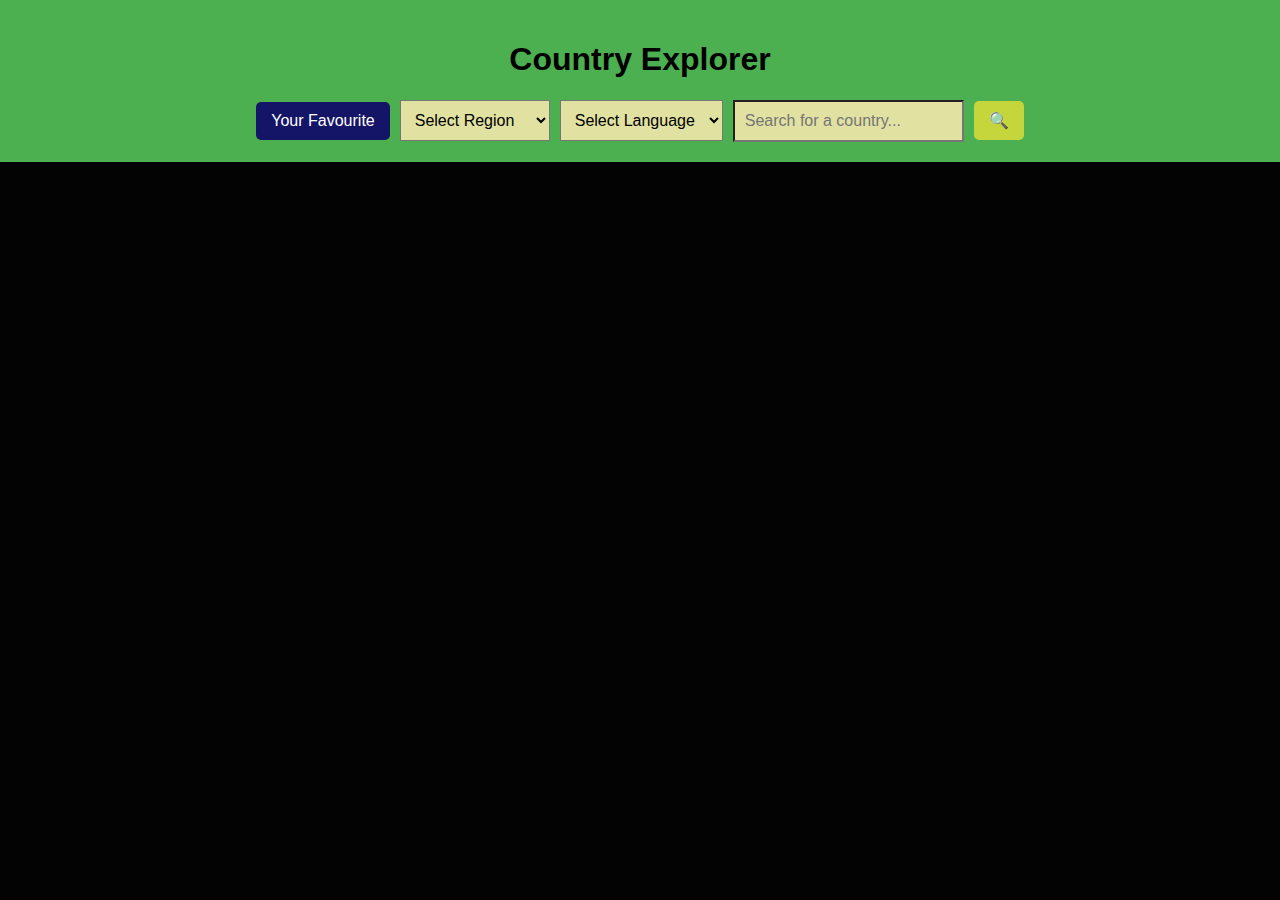
<file: index.html>
<!DOCTYPE html>
<html lang="en">
<head>
    <meta charset="UTF-8">
    <meta name="viewport" content="width=device-width, initial-scale=1.0">
    <title>Country Explorer</title>
    <link rel="stylesheet" href="style.css">
</head>
<body>
    <header>
        <h1>Country Explorer</h1>
        <div class="search-container">
            <button onclick="window.location.href='wishlist.html'" id="wishlist-btn">Your Favourite</button>
            <select id="region-filter">
                <option value="">Select Region</option>
            </select>
            <select id="language-filter">
                <option value="">Select Language</option>
            </select>
            <input type="text" id="search-input" placeholder="Search for a country...">
            <div id="suggestions-dropdown" class="dropdown"></div>
            <button id="search-btn">🔍</button>
        </div>
    </header>
    <main id="countries"></main>
    <button id="load-more" style="display: none;">Load More</button>
    <div id="message-container"></div>
    <button id="load-less" style="display: none;">Load Less</button>

    <script src="script.js"></script>
</body>
</html>
</file>
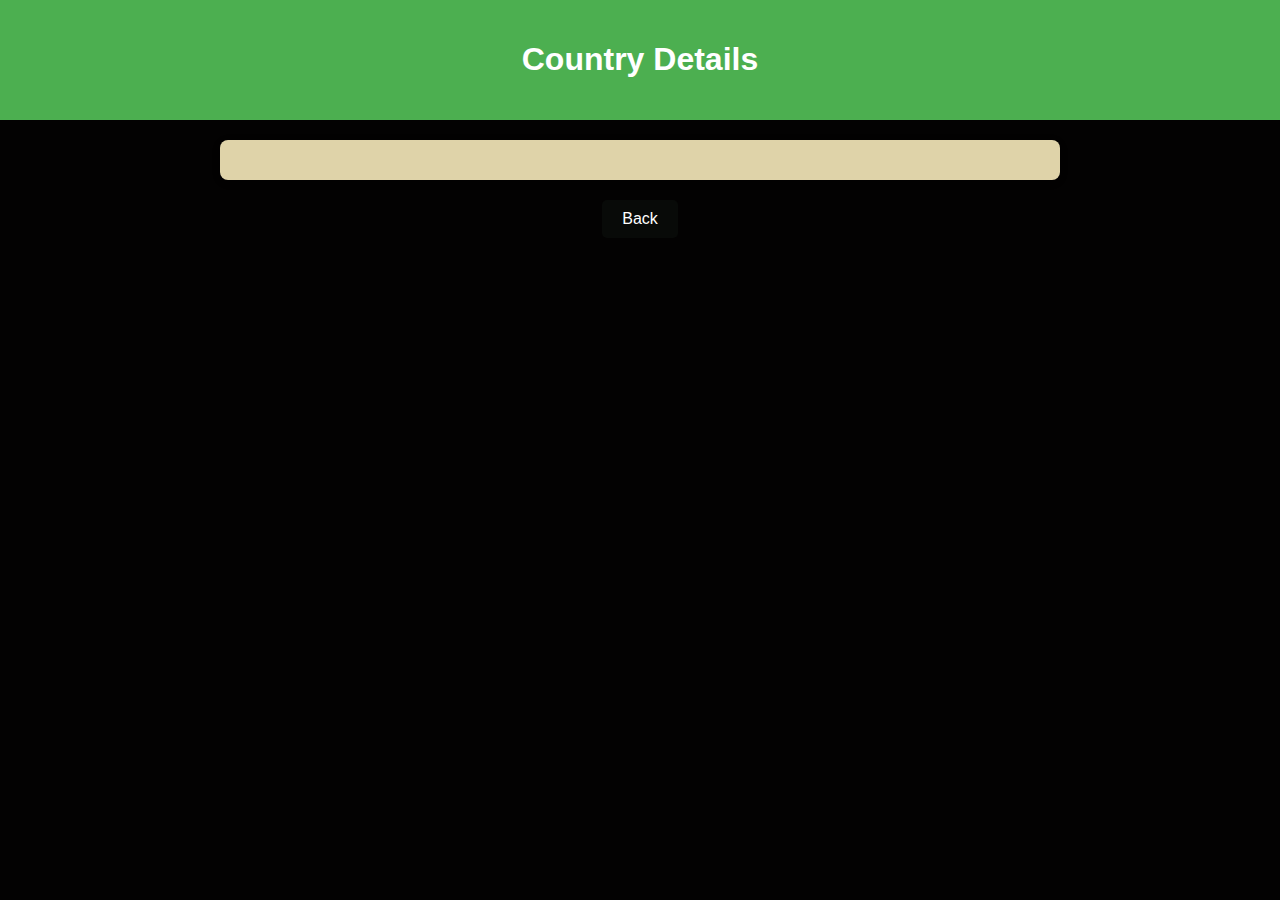
<file: app.html>
<!DOCTYPE html>
<html lang="en">
<head>
    <meta charset="UTF-8">
    <meta name="viewport" content="width=device-width, initial-scale=1.0">
    <link rel="stylesheet" href="app.css"> 
    <title>Country Details</title> 
</head>
<body>
    <header>
        <h1>Country Details</h1> 
    </header>
    <main id="country-details"></main> 
    <button class="back-button" onclick="goBack()">Back</button> 
    <script src="app.js"></script> 
</body>
</html>
</file>
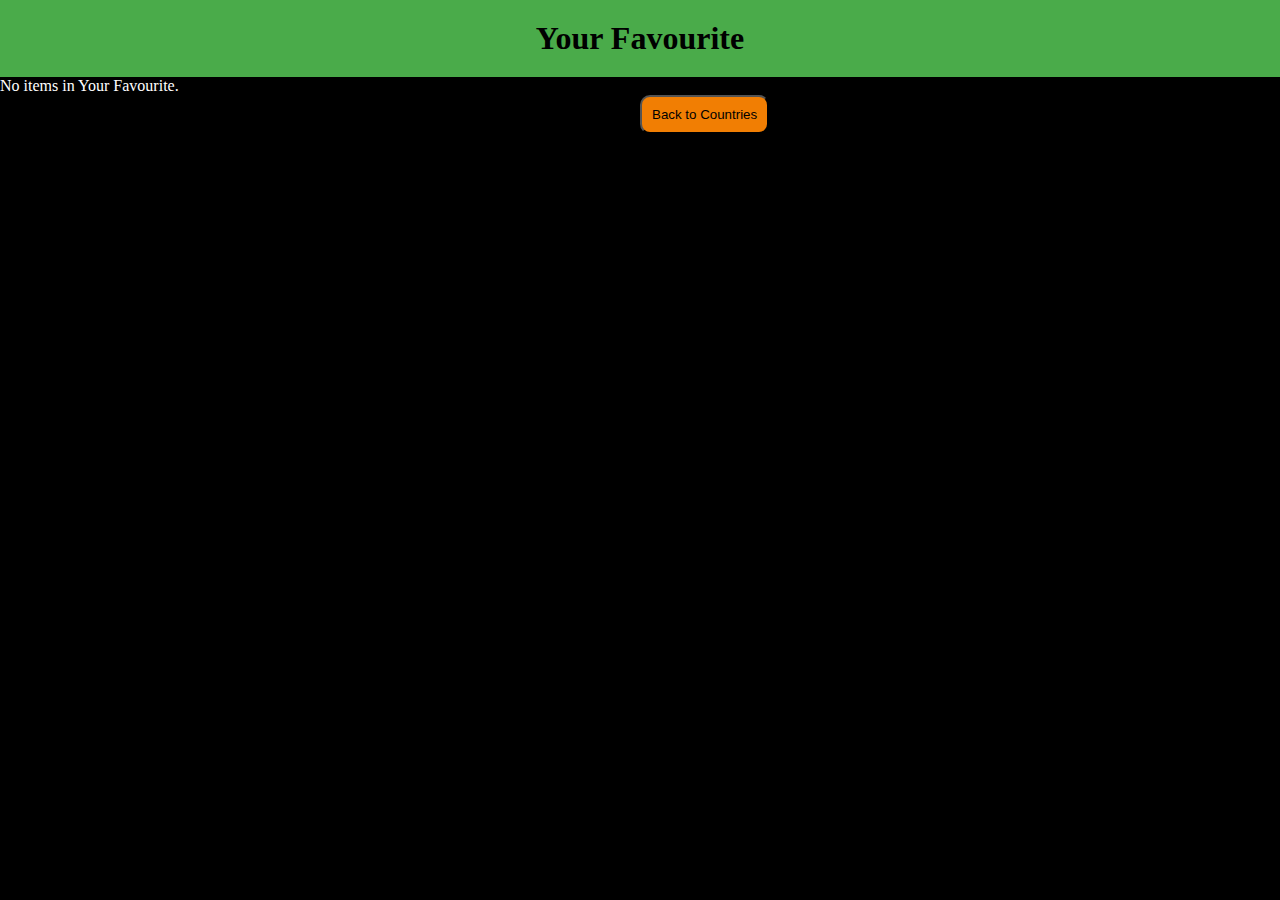
<file: wishlist.html>
<!DOCTYPE html>
<html lang="en">
<head>
    <meta charset="UTF-8">
    <meta name="viewport" content="width=device-width, initial-scale=1.0">
    <title>Wishlist</title>
    <link rel="stylesheet" href="wishlist.css"> 
</head>
<body>
    <header>
        <div class="favorites-container">
            <h1>Your Favourite</h1> 
            <ul id="favorites-list"></ul> 
        </div>
        <button class="back-button" onclick="goBack()">Back to Countries</button> 
    </header>
    <script src="wishlist.js"></script> 
</body>
</html>
</file>
<file: style.css>
/* Basic styles for the body */
body {
    font-family: Arial, sans-serif;
    margin: 0;
    padding: 0;
    background-color: #040303; 
    color: black;
    transition: background-color 0.3s, color 0.3s; 
}

/* Header styles */
h1 {
    color: #000;
}

/* Wishlist button styles */
#wishlist-btn {
    background-color: rgb(21, 21, 103);
}

/* Styles for filters and search input */
#region-filter, #language-filter, #search-input {
    background-color: rgb(225, 225, 161);
    width: auto;
}

/* Search button styles */
#search-btn {
    background-color: rgb(196, 214, 59);
}

/* Header background and text color */
header {
    background-color:  #4CAF50; 
    color: white;
    padding: 20px;
    text-align: center;
}

/* Container for search elements */
.search-container {
    display: flex;
    justify-content: center;
    align-items: center;
    gap: 10px;
    margin-top: 10px;
    position: relative; 
    flex-wrap: wrap; 
}

/* Styles for input fields and selects */
input[type="text"], select {
    padding: 10px;
    font-size: 16px;
    width: auto; 
    min-width: 150px; 
}

/* Button styles */
button {
    padding: 10px 15px;
    font-size: 16px;
    background-color: #4CAF50; 
    color: white;
    border: none;
    border-radius: 5px;
    cursor: pointer;
}

/* Button hover effect */
button:hover {
    background-color: #45a049; 
}

/* Grid layout for country cards */
#countries {
    display: grid;
    grid-template-columns: repeat(6, 1fr);
    gap: 10px;
}

/* Individual country card styles */
.country-card {
    border: 1px solid #c6a0a0;
    margin: 1px;
    padding: 1px;
    border-radius: 5px;
    text-align: center;
    background-color: rgb(194, 218, 222); 
    cursor: pointer;
    transition: background-color 0.3s; 
    height: 300px;
}

/* Image styles for country flags with fixed dimensions */
.country-card img {
    width: 100%;
    height: 190px;
    object-fit: cover;
    border-radius: 5px;
}

/* Dark mode styles for country cards */
.dark-mode .country-card {
    background-color: rgb(129, 191, 199); 
    color: white; 
}

/* Update dropdown styles */
.dropdown {
    position: absolute;
    top: 100%;
    left: 0;
    width: 100%;
    color: #130808;
    background-color: rgb(247, 241, 241);
    max-height: none;  
    overflow-y: visible;
    z-index: 10;
}

/* Individual dropdown item styles */
.dropdown-item {
    padding: 10px;
    cursor: pointer;
}

/* Dropdown item hover effect */
.dropdown-item:hover {
    background-color: #f0f0f0;
}

/* Dark mode header styles */
.dark-mode header {
    background-color: #4CAF50; 
}

/* Dark mode dropdown styles */
.dark-mode .dropdown {
    background-color: #2c2c2c; 
}

.dark-mode .dropdown-item {
    color: #f1f1f1; 
}

/* Dark mode dropdown item hover effect */
.dark-mode .dropdown-item:hover {
    background-color: #444; 
}

/* Load more button styles */
#load-more,
#load-less {
    display: inline-block;
    margin: 20px auto;
    padding: 10px 20px;
    background-color: #007bff; 
    color: white;
    border: none;
    border-radius: 5px;
    font-size: 16px;
    cursor: pointer;
    transition: background-color 0.3s ease;
    text-align: center;
}

/* Hover effect */
#load-more:hover,
#load-less:hover {
    background-color: #0056b3; 
}

/* Load Less button specific styling (optional) */
#load-less {
    background-color: #28a745;
}

#load-less:hover {
    background-color: #218838;
}

.heart-icon {
    cursor: pointer;
    font-size: 2.5em;
    color: white;
    transition: color 0.3s;
}

.heart-icon.favorite {
    color: red;
}

.heart-icon, 
header h1 {
    font-size: 32px;
} 

header, #countries {
    margin-bottom: 5px;
}

/* Responsive Header Adjustments */
@media (max-width: 900px) {
    header {
        padding: 15px;
    }

    header h1 {
        font-size: 28px;
    }
}

@media (max-width: 600px) {
    header {
        padding: 10px;
    }

    header h1 {
        font-size: 24px;
    }
}

@media (max-width: 400px) {
    header h1 {
        font-size: 20px;
    }
}

/* Responsive Grid Layout for Country Cards */
#countries {
    display: grid;
    grid-template-columns: repeat(6, 1fr); /* 6 columns by default */
    gap: 10px;
}

/* Adjust grid layout based on screen size */
@media (max-width: 1200px) {
    #countries {
        grid-template-columns: repeat(4, 1fr); /* 4 columns for slightly smaller screens */
    }
}

@media (max-width: 900px) {
    #countries {
        grid-template-columns: repeat(3, 1fr); /* 3 columns for tablet screens */
    }
}

@media (max-width: 600px) {
    #countries {
        grid-template-columns: repeat(2, 1fr); /* 2 columns for mobile screens */
    }
}

@media (max-width: 400px) {
    #countries {
        grid-template-columns: 1fr; /* 1 column for very small screens */
        width: 80%;
        margin-left: 10%;
    }
}

#load-more,
#load-less {
    display: block;
    width: 80%;
    text-align: center;

}
</file>
<file: app.css>
/* Basic font and background color settings */
body {
    font-family: Arial, sans-serif;
    margin: 0;
    padding: 0;
    background-color: #030202;
}

/* Header styling */
header {
    background-color: #4CAF50;
    color: white;
    padding: 20px;
    text-align: center;
}

h1 {
    color: white;
}

/* Main container styling, including max width and background */
main {
    max-width: 800px; 
    margin: 20px auto;
    padding: 20px;
    background-color: rgb(223, 211, 169); 
    border-radius: 8px; 
    box-shadow: 0 2px 10px rgba(0, 0, 0, 0.1);
}

/* Centered heading style */
h2 {
    text-align: center; 
    color: #4CAF50; 
    margin-bottom: 20px; 
}

/* Image display and sizing */
img {
    display: block; 
    margin: 0 auto; 
    width: 150px; 
    height: auto; 
    border-radius: 5px; 
}

/* Details section styling */
.details-info {
    margin: 20px 0; 
    font-size: 16px;
    line-height: 1.5; 
}

/* Strong text color */
strong {
    color: #333;
}

/* Styles for Add to Favorites and Remove from Favorites buttons */
button {
    display: block; 
    width: 100%; 
    padding: 10px;
    margin-top: 20px;
    color: white; 
    border: none; 
    border-radius: 5px; 
    cursor: pointer; 
    font-size: 16px; 
}

.add-favorite {
    background-color: #003366; /* Dark blue */
}

.add-favorite:hover {
    background-color: #00509e;
}

.remove-favorite {
    background-color: #8B0000; /* Dark red */
}

.remove-favorite:hover {
    background-color: #b30000;
}

/* Back button styling */
.back-button {
    display: block;
    width: auto;
    padding: 10px 20px;
    margin: 20px auto 0;
    background-color: #080a08;
    color: white;
    border: none;
    border-radius: 5px;
    cursor: pointer;
    font-size: 16px;
    text-align: center;
}

/* Hover effect for back button */
.back-button:hover {
    background-color: #333333;
}
</file>
<file: wishlist.css>
/* Reset default margins and paddings */
* {
    margin: 0;
    padding: 0;
}

/* Set body background color */
body {
    background-color: black; 
}

/* Style for the main heading */
h1 {
    text-align: center; 
    padding: 20px; 
    background-color: rgb(74, 171, 74); 
}

/* Style for the back button */
.back-button {
    background-color: rgb(241, 126, 3); 
    padding: 10px; 
    margin-left: 50%; 
    border-radius: 10px; 
}

/* Style for each favorite item in the list */
.favorite-item {
    margin: 20px 40px; 
    cursor: pointer; 
    font-weight: bold; 
    padding: 8px; 
    border: 1px solid #ddd; 
    border-radius: 5px; 
    background-color: #eaf0b3; 
    transition: background-color 0.2s; 
    display: flex; 
    justify-content: space-between; 
    align-items: center; 
}

/* Hover effect for favorite items */
.favorite-item:hover {
    background-color: #f9f9f9; 
}

/* Style for the span inside favorite items */
.favorite-item span {
    margin-right: 10px; 
    padding: 5px; 
    background-color: #e0f7fa; 
    border-radius: 3px; 
}

/* Style for delete button in favorite items */
.favorite-item button {
    background-color: #ff6f61; 
    color: white; 
    border: none; 
    padding: 5px 10px; 
    border-radius: 3px; 
    cursor: pointer; 
    transition: background-color 0.2s; 
}

/* Hover effect for delete button */
.favorite-item button:hover {
    background-color: #ff3d3d; 
}
</file>
